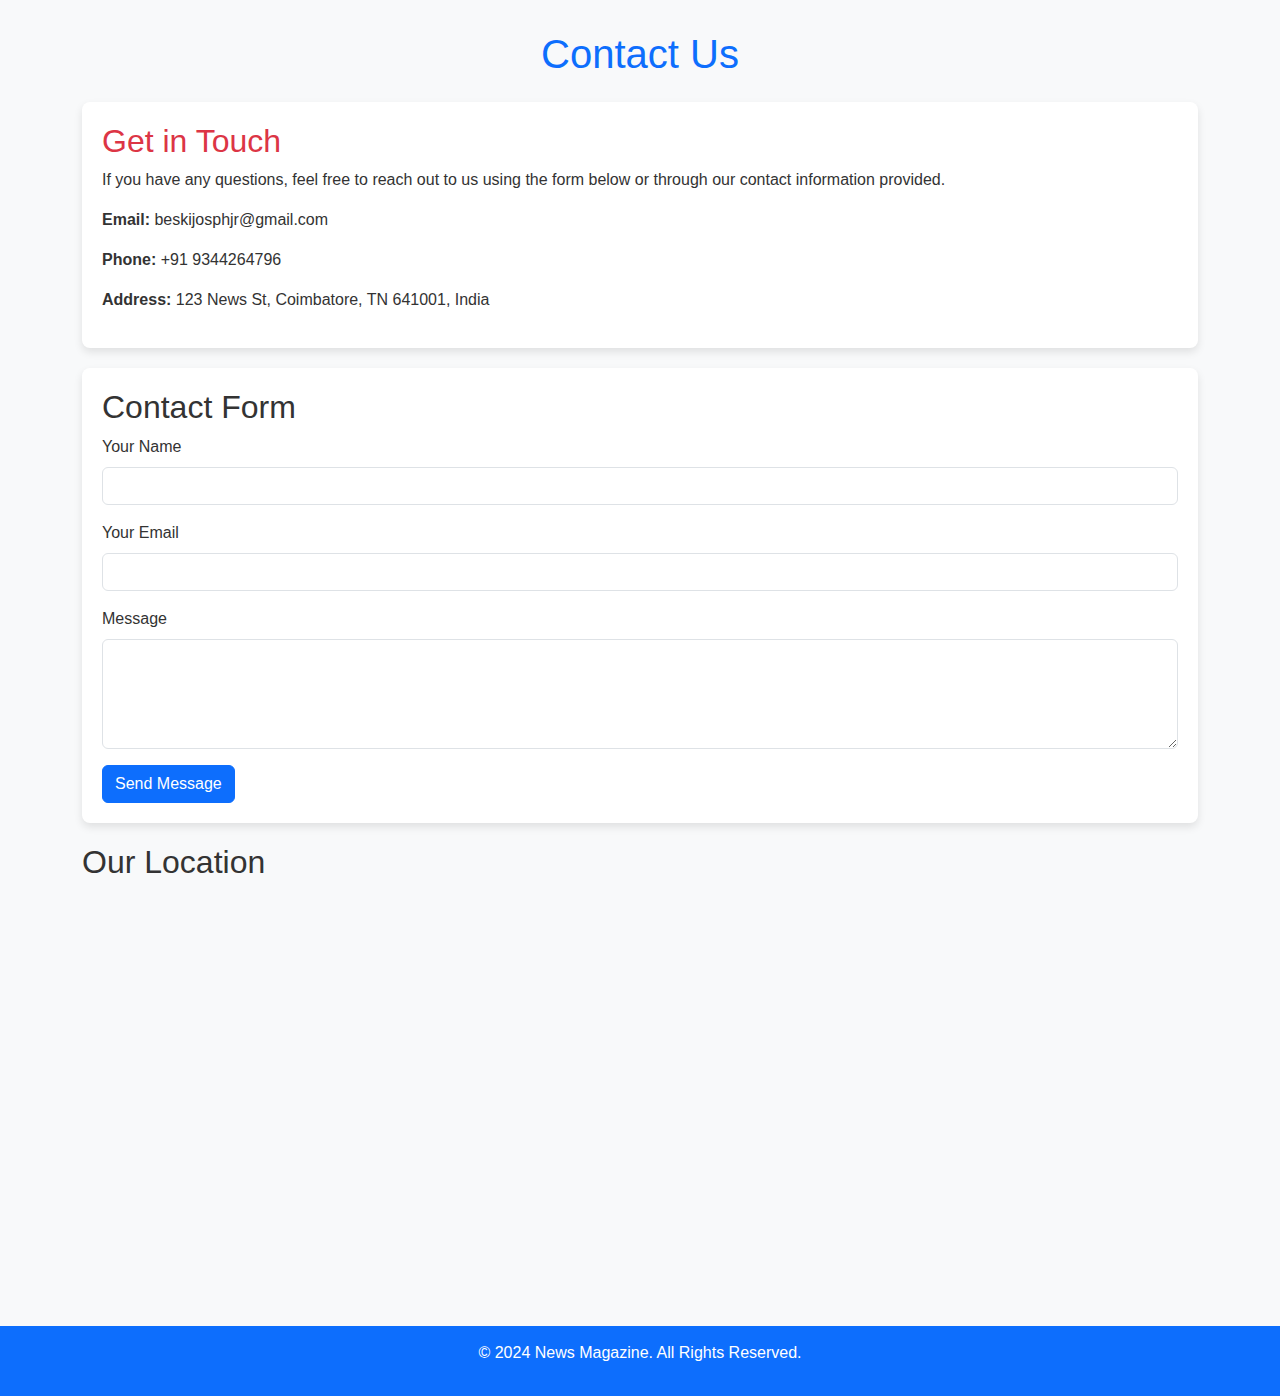
<file: contact.html>
<!DOCTYPE html>
<html lang="en">

<head>
    <meta charset="UTF-8">
    <meta name="viewport" content="width=device-width, initial-scale=1.0">
    <title>Contact Us - News Magazine</title>

    <!-- Bootstrap CSS -->
    <link href="https://cdn.jsdelivr.net/npm/bootstrap@5.3.0-alpha1/dist/css/bootstrap.min.css" rel="stylesheet">

    <!-- Custom CSS -->
    <style>
        body {
            background-color: #f8f9fa;
            font-family: 'Arial', sans-serif;
            color: #333;
        }

        h1 {
            text-align: center;
            margin-top: 30px;
            color: #0d6efd; /* Bootstrap primary color */
        }

        .contact-info {
            margin-top: 20px;
            background-color: #ffffff;
            padding: 20px;
            border-radius: 8px;
            box-shadow: 0 4px 8px rgba(0, 0, 0, 0.1);
        }

        .contact-info h2 {
            color: #dc3545; /* Bootstrap danger color */
        }

        .contact-form {
            margin-top: 20px;
            background-color: #ffffff;
            padding: 20px;
            border-radius: 8px;
            box-shadow: 0 4px 8px rgba(0, 0, 0, 0.1);
        }

        .footer {
            text-align: center;
            padding: 15px 0;
            margin-top: 30px;
            background-color: #0d6efd;
            color: white;
        }

        .map-container {
            margin-top: 20px;
            border-radius: 8px;
            overflow: hidden;
        }

        .map-container iframe {
            width: 100%;
            height: 400px;
            border: 0;
        }
    </style>
</head>

<body>
    <h1>Contact Us</h1>

    <div class="container my-4">
        <div class="contact-info">
            <h2>Get in Touch</h2>
            <p>If you have any questions, feel free to reach out to us using the form below or through our contact information provided.</p>
            <p><strong>Email:</strong> beskijosphjr@gmail.com</p>
            <p><strong>Phone:</strong> +91 9344264796</p>
            <p><strong>Address:</strong> 123 News St, Coimbatore, TN 641001, India</p>
        </div>

        <div class="contact-form">
            <h2>Contact Form</h2>
            <form>
                <div class="mb-3">
                    <label for="name" class="form-label">Your Name</label>
                    <input type="text" class="form-control" id="name" required>
                </div>
                <div class="mb-3">
                    <label for="email" class="form-label">Your Email</label>
                    <input type="email" class="form-control" id="email" required>
                </div>
                <div class="mb-3">
                    <label for="message" class="form-label">Message</label>
                    <textarea class="form-control" id="message" rows="4" required></textarea>
                </div>
                <button type="submit" class="btn btn-primary">Send Message</button>
            </form>
        </div>

        <div class="map-container">
            <h2>Our Location</h2>
            <iframe src="https://www.google.com/maps/embed?pb=!1m18!1m12!1m3!1d391832.4088025011!2d76.86613419880573!3d11.016844971416667!2m3!1f0!2f0!3f0!3m2!1i1024!2i768!4f13.1!3m3!1m2!1s0x3ba859d42dfba55b%3A0x503c9ae8054be8bc!2sCoimbatore%2C%20Tamil%20Nadu%2C%20India!5e0!3m2!1sen!2sus!4v1648760801650!5m2!1sen!2sus"
                allowfullscreen="" loading="lazy"></iframe>
        </div>
    </div>

    <!-- Footer -->
    <footer class="footer">
        <p>&copy; 2024 News Magazine. All Rights Reserved.</p>
    </footer>

    <!-- Bootstrap JS -->
    <script src="https://cdn.jsdelivr.net/npm/bootstrap@5.3.0-alpha1/dist/js/bootstrap.bundle.min.js"></script>
</body>

</html>
</file>
